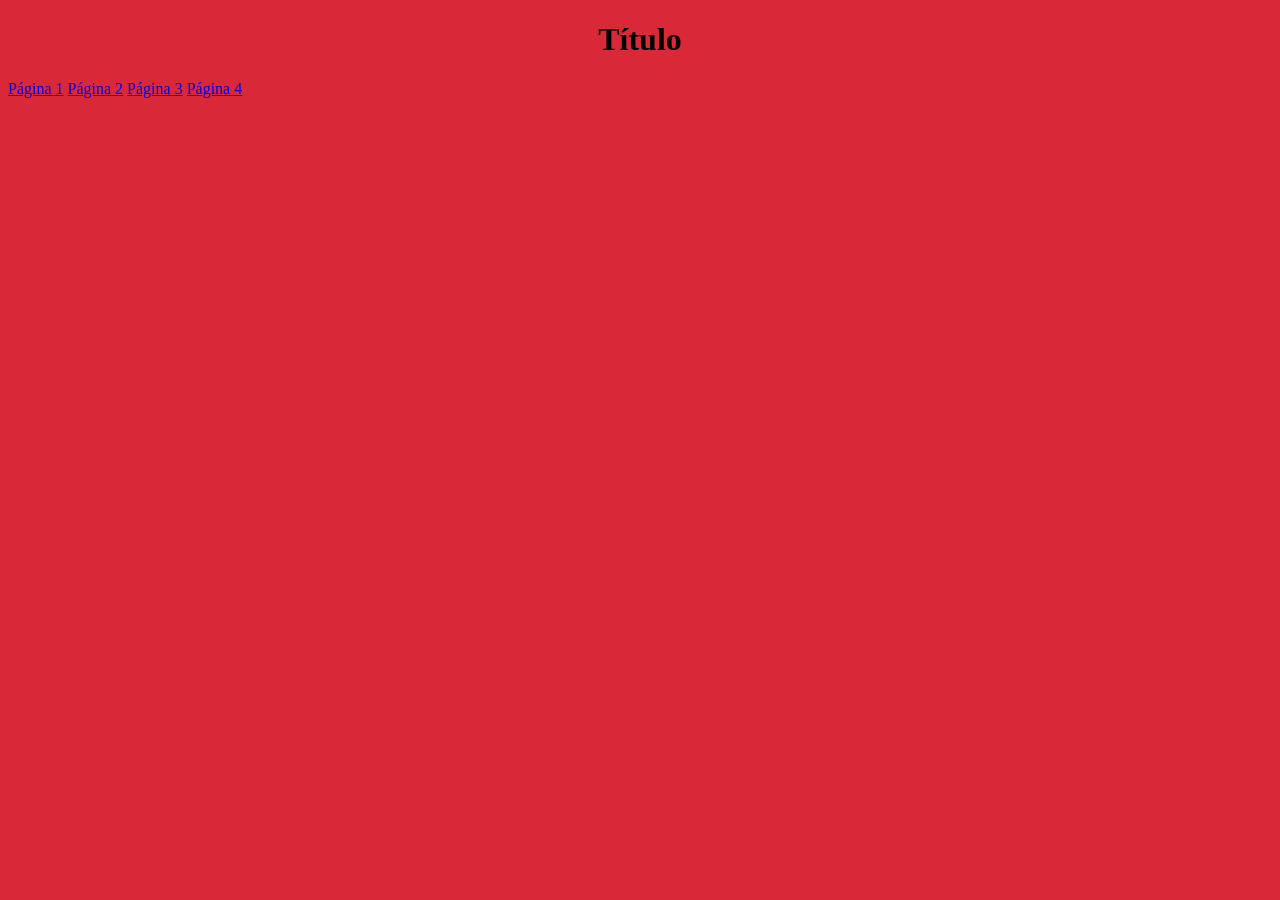
<file: index.html>
<!DOCTYPE html>
<html lang="pt-br">
<head>
    <meta charset="UTF-8">
    <meta http-equiv="X-UA-Compatible" content="IE=edge">
    <meta name="viewport" content="width=device-width, initial-scale=1.0">
    <title> - Título do site - </title>

    <link rel="stylesheet" href="./style.css">

</head>


<body>
    <div class="livro">
        <h1> Título </h1>
    </div>

        <a href="pagina-1/" class="pagina">Página 1</a>
        <a href="pagina-2/" class="pagina">Página 2</a>
        <a href="pagina-3/" class="pagina">Página 3</a>
        <a href="pagina-4/" class="pagina">Página 4</a>
</body>
</html>


<style>
    .pagina {
    font-family: "Comic Neue", cursive;
    font-weight: 300;
    font-style: normal;

    text-align: center;
}

    .livro {
    font-family: "Comic Neue", cursive;
    font-weight: 300;
    font-style: normal;


    width: 1000;
    height: 600;

    text-align: center;
}

</style>
</file>
<file: style.css>
body {
    background-color: #D92938;

    /* padding: 10px; */
}
</file>
